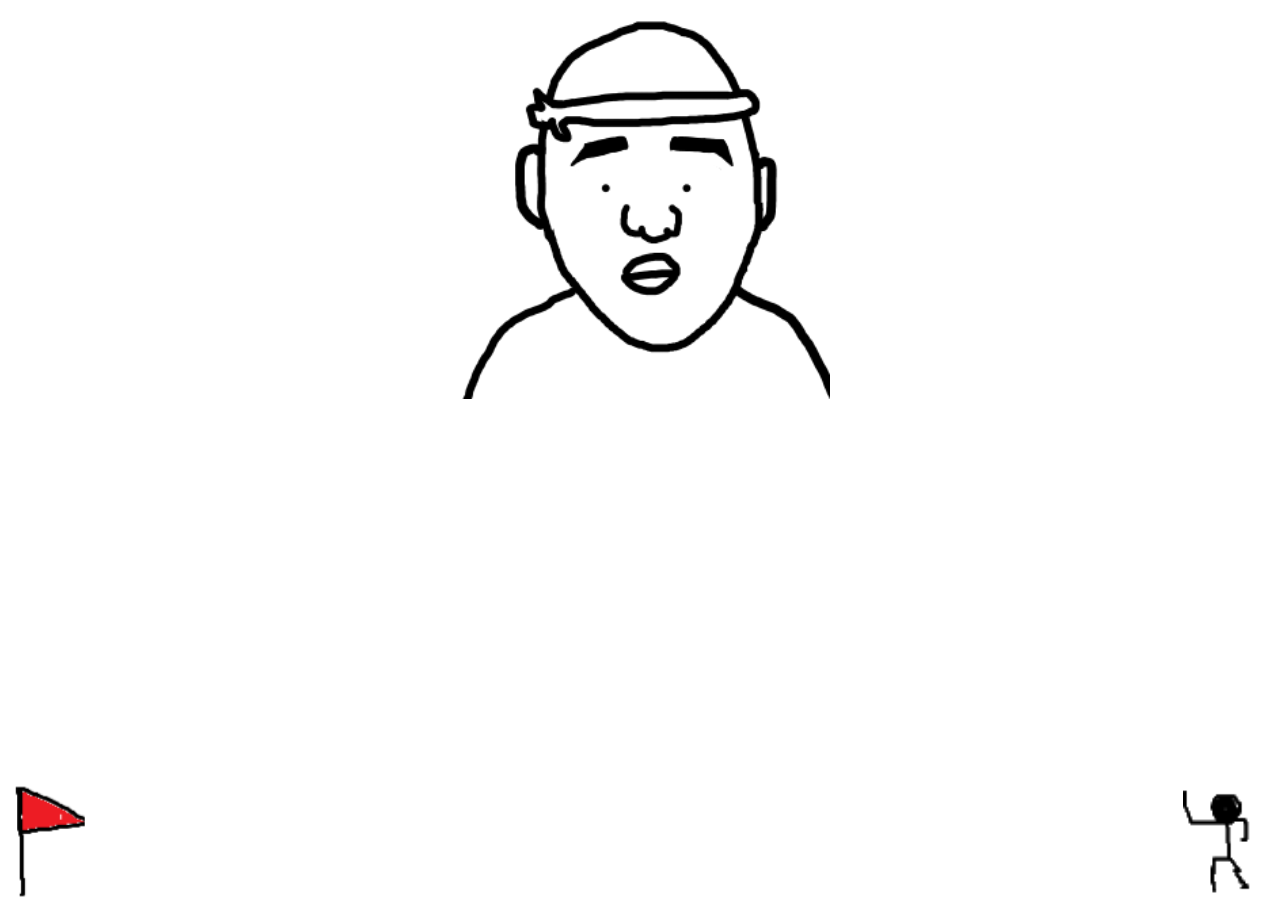
<file: index.html>
<!DOCTYPE html>
<html lang="ja">

<head>
    <meta charset="UTF-8">
    <title>ぽここっち向いちゃった</title>
    <link href="pokoStyle.css" rel="stylesheet">
</head>

<body>
    <div class="head">
    <h2 class="GAMEOVER comm"></h1>
    <h2 class="RESTART comm"></h1>
    <p><div style="text-align: center;"><img class="poko" src = "hurimuki.png"></div></p>
</div>
    <div class="body">
        <div class="goal" ><img class="pl_size" src = "goal.png"></div>
        <div  class="player"><img class="pl_size" src="player.png"></div>
    </div>
    <script>
        let cnt = 0;
        let ran = 0;
        let x = 20;//プレイヤー位置
        let move = window.innerWidth / 80;
        let pokoh = document.querySelector(".poko");
        let player = document.querySelector(".player");
        let body = document.querySelector("body");
        let over = document.querySelector(".GAMEOVER");
        let re = document.querySelector(".RESTART");
        let hurimuki = false,press = false;
        let a = setInterval(random, 80)
        var pics = new Array("hurimuki.png","poko.png","over.png");
    
        function random() {
            if(press && hurimuki){
                body.style.backgroundColor = "Black";
                over.innerHTML = "GAMEOVER";
                re.innerHTML = "Enter or Tap Screen"
                pokoh.src = pics[2];
                clearInterval(a);
            }
            if(x >= window.innerWidth - 30){
                over.innerHTML = "クリアおめでとう!!!!!!!!";
                clearInterval(a);
            }
            player.style.right = x + 'px';
            if(press){
                x = x + move;
            }
            if (!hurimuki) {
                ran = Math.floor(Math.random() * 10);
                pokoh.src = pics[0];
                if (ran == 3) {
                    pokoh.src = pics[1];
                    hurimuki = true;
                }
            }else{
                cnt++;
                if(cnt == 20){
                    hurimuki = false;
                    cnt = 0;
                }
            }
            document.addEventListener('keydown',function(){
                if( event.keyCode === 37 ){
                press = true;
                }else if(event.keyCode === 13){
                    window.location.reload();
                }
                
            ;});
           document.addEventListener('touchstart',function(){
            if(press && hurimuki){
                window.location.reload();
            }else{
                press = true;
            }
            ;});
            document.addEventListener('keyup',function(){
                press = false;
            ;});
            document.addEventListener('touchend',function(){
                press = false;
            ;});
        }
    </script>
</body>

</html>
</file>
<file: pokoStyle.css>
.poko {
    width: 30%;
}
.head{
}
.pl_size{
    width: 6vw;
}
.player {
    position: fixed;
}

.body {
    display: flex;
    position: fixed;
    bottom: 0;
}

.GAMEOVER{
    size: 300px;
    color: red;
}
.RESTART{
    color: rgb(255, 255, 255);
    size: 100%;
}
.comm{
    text-align: center;
}
</file>
